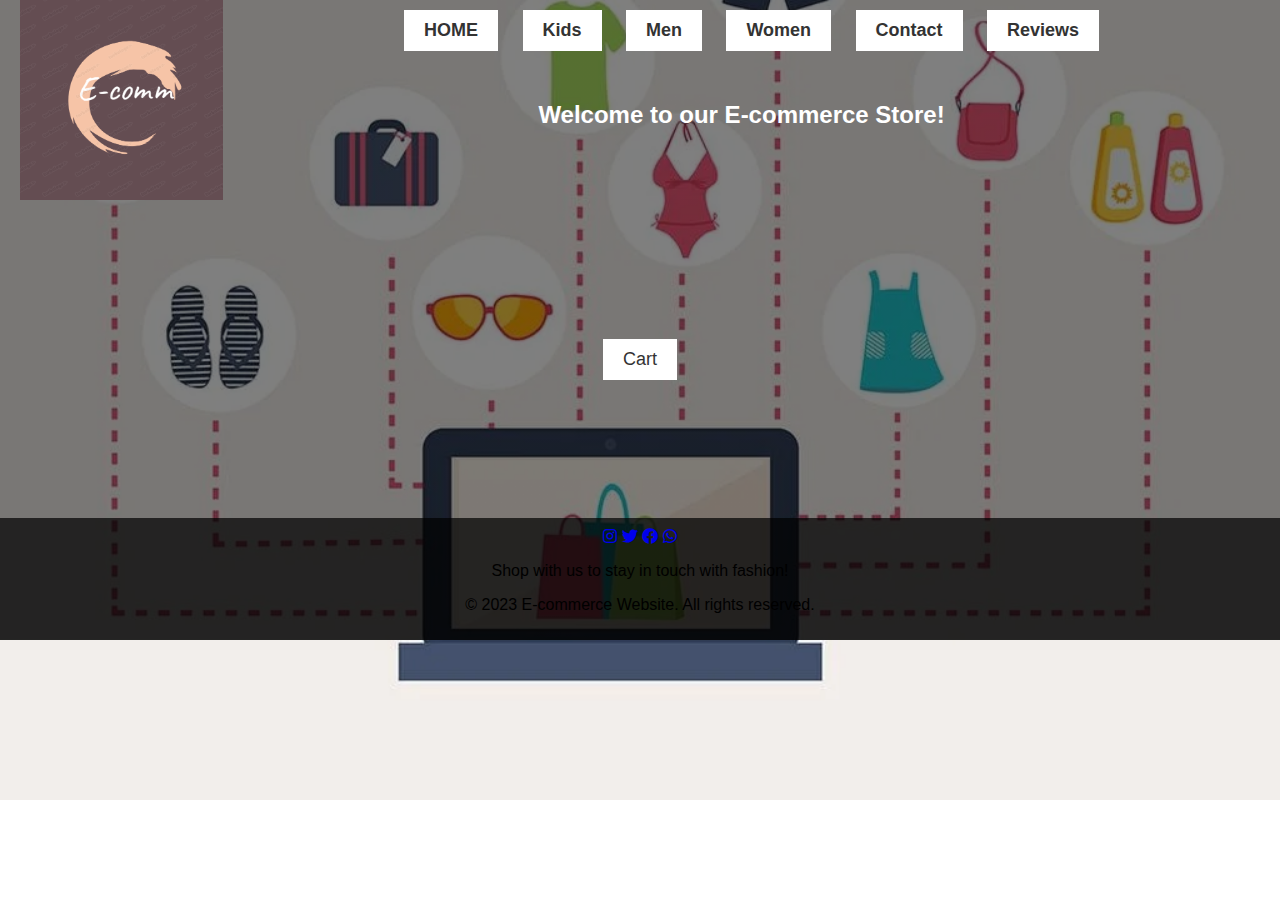
<file: com/index.html>
<!DOCTYPE html>
<html lang="en">
<head>
  <meta charset="UTF-8">
  <meta name="viewport" content="width=device-width, initial-scale=1.0">
  <title>Home</title>
  <link rel="stylesheet" href="style.css">
  <link rel="stylesheet" href="https://cdnjs.cloudflare.com/ajax/libs/font-awesome/5.15.3/css/all.min.css">
</head>
<body>
  <header>
    <div class="logo">
      <img src="elogo.png" alt="Logo">
    </div>
    <nav>
      <ul>
        <li><a href="index.html"class="button">HOME</a></li>
        <li><a href="kids.html" class="button">Kids</a></li>
        <li><a href="mens.html"class="button">Men</a></li>
        <li><a href="womens.html"class="button">Women</a></li>
        <li><a href="contact.html"class="button">Contact</a></li>
        <li><a href="reviews.html"class="button">Reviews</a></li>
      </ul>
    </nav>
  </header>

  <main>
    <section>
      <h2>Welcome to our E-commerce Store!</h2>
      <div class="button-container">
        <a href="cart.html" class="button">Cart</a>
      </div>
    </section>
  </main>
<br><br><br><br><br><br>
  <footer>
    <div class="social-icons">
      <a href="#"><i class="fab fa-instagram"></i></a>
      <a href="#"><i class="fab fa-twitter"></i></a>
      <a href="#"><i class="fab fa-facebook"></i></a>
      <a href="#"><i class="fab fa-whatsapp"></i></a>
    </div>
    <p class="quote">Shop with us to stay in touch with fashion!</p>
    <p>&copy; 2023 E-commerce Website. All rights reserved.</p>
  </footer>

  <script src="script.js"></script>
</body>
</html>
</file>
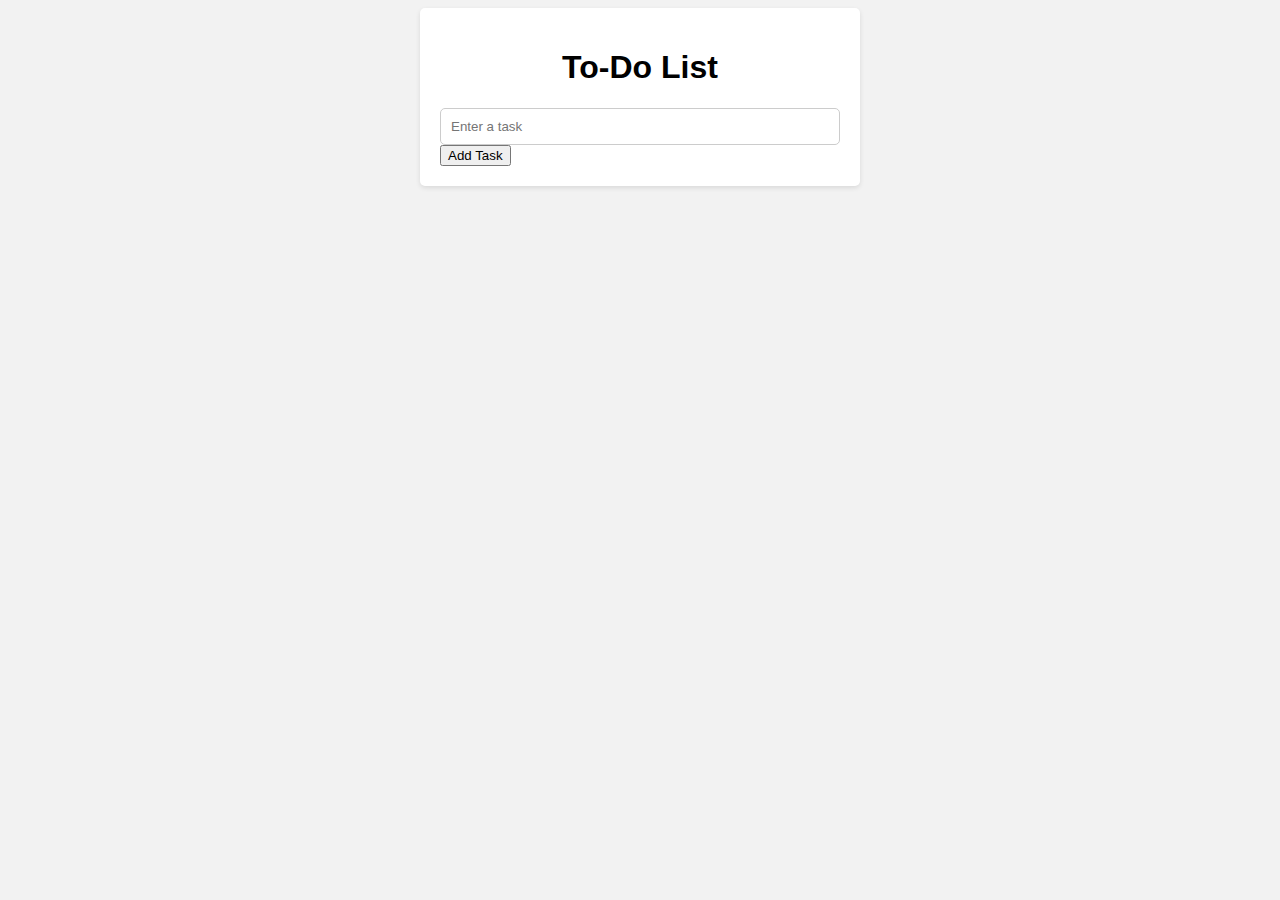
<file: todo.html.html>
<!DOCTYPE html>
<html>
<head>
  <title>To-Do List</title>
  <style>
    body {
      font-family: Arial, sans-serif;
      background-color: #f2f2f2;
    }

    .container {
      max-width: 400px;
      margin: 0 auto;
      padding: 20px;
      background-color: #fff;
      border-radius: 5px;
      box-shadow: 0 2px 5px rgba(0, 0, 0, 0.1);
    }

    h1 {
      text-align: center;
    }

    input[type="text"] {
      width: 100%;
      padding: 10px;
      box-sizing: border-box;
      border: 1px solid #ccc;
      border-radius: 5px;
    }

    .task {
      margin-bottom: 10px;
      display: flex;
      align-items: center;
    }

    .task input[type="text"] {
      flex: 1;
      margin-right: 10px;
    }

    .task button {
      padding: 8px;
      background-color: #4caf50;
      border: none;
      color: #fff;
      border-radius: 5px;
      cursor: pointer;
    }

    .task button.edit {
      background-color: #2196f3;
    }

    .task button.delete {
      background-color: #f44336;
    }

    .error-message {
      color: red;
      margin-top: 5px;
    }
  </style>
</head>
<body>
  <div class="container">
    <h1>To-Do List</h1>
    <input type="text" id="taskInput" placeholder="Enter a task">
    <button id="addTaskBtn">Add Task</button>
    <div id="taskList"></div>
  </div>

  <script>
    const taskInput = document.getElementById('taskInput');
    const addTaskBtn = document.getElementById('addTaskBtn');
    const taskList = document.getElementById('taskList');

    addTaskBtn.addEventListener('click', addTask);

    function addTask() {
      const taskText = taskInput.value.trim();

      if (taskText === '') {
        showError('Please enter a task');
        return;
      }

      const taskItem = document.createElement('div');
      taskItem.classList.add('task');

      const taskTextElement = document.createElement('input');
      taskTextElement.type = 'text';
      taskTextElement.value = taskText;
      taskTextElement.readOnly = true;
      taskItem.appendChild(taskTextElement);

      const editButton = document.createElement('button');
      editButton.textContent = 'Edit';
      editButton.classList.add('edit');
      editButton.addEventListener('click', toggleEditMode);
      taskItem.appendChild(editButton);

      const deleteButton = document.createElement('button');
      deleteButton.textContent = 'Delete';
      deleteButton.classList.add('delete');
      deleteButton.addEventListener('click', deleteTask);
      taskItem.appendChild(deleteButton);

      taskList.appendChild(taskItem);

      taskInput.value = '';
      clearError();
    }

    function toggleEditMode(event) {
      const taskItem = event.target.parentElement;
      const taskTextElement = taskItem.querySelector('input[type="text"]');

      if (taskTextElement.readOnly) {
        taskTextElement.readOnly = false;
        taskTextElement.focus();
        event.target.textContent = 'Save';
        taskTextElement.addEventListener('keydown', saveTaskOnEnter);
      } else {
        taskTextElement.readOnly = true;
        event.target.textContent = 'Edit';
        taskTextElement.removeEventListener('keydown', saveTaskOnEnter);
      }
    }

    function saveTaskOnEnter(event) {
      if (event.key === 'Enter') {
        toggleEditMode(event);
      }
    }

    function deleteTask(event) {
      const taskItem = event.target.parentElement;
      taskList.removeChild(taskItem);
    }

    function showError(errorMessage) {
      const errorElement = document.createElement('p');
      errorElement.classList.add('error-message');
      errorElement.textContent = errorMessage;
      taskList.appendChild(errorElement);
    }

    function clearError() {
      const errorElement = document.querySelector('.error-message');
      if (errorElement) {
        taskList.removeChild(errorElement);
      }
    }
  </script>
</body>
</html>
</file>
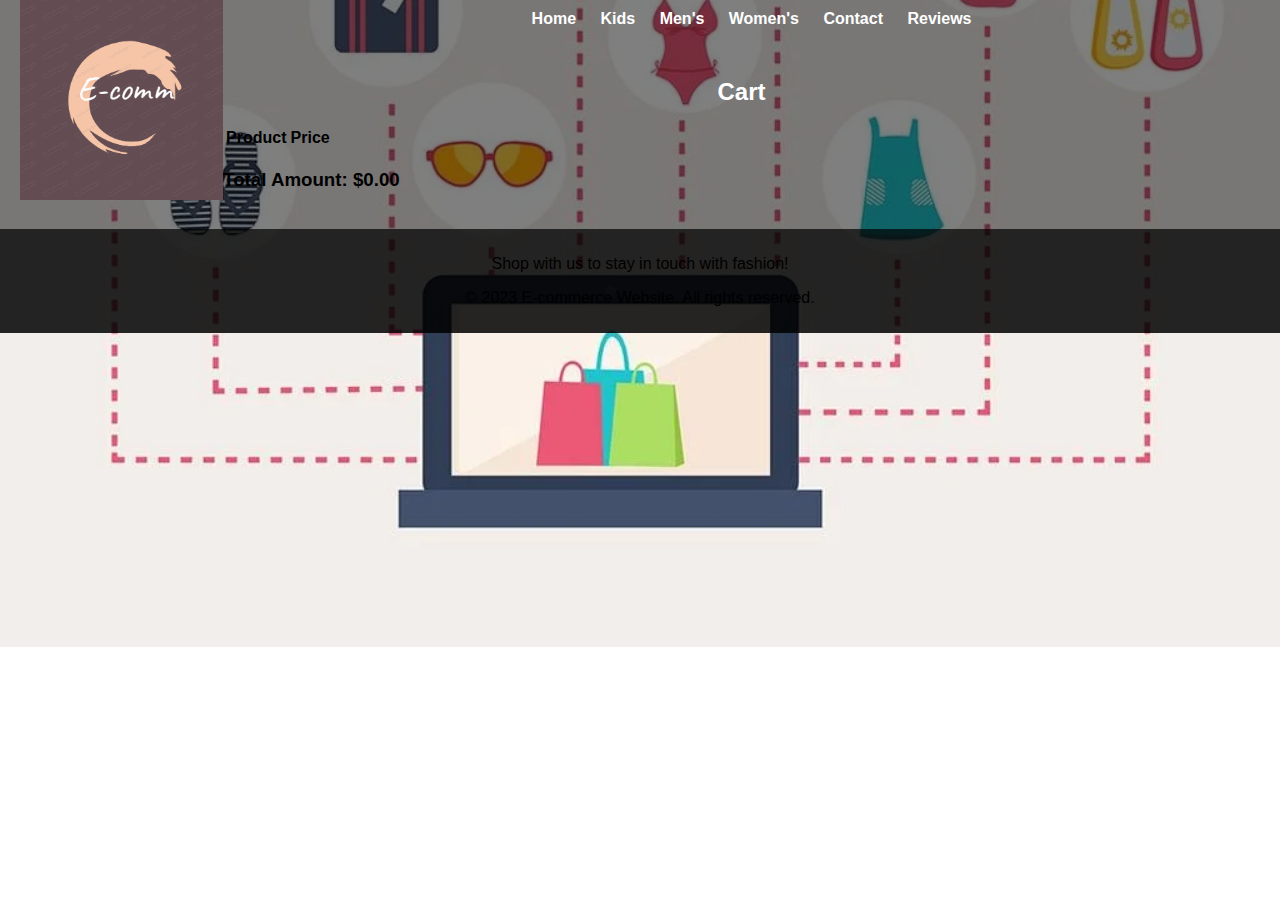
<file: com/cart.html>
<!DOCTYPE html>
<html lang="en">
<head>
  <meta charset="UTF-8">
  <meta name="viewport" content="width=device-width, initial-scale=1.0">
  <title>Cart</title>
  <link rel="stylesheet" href="style.css">
</head>
<body>
  <header>
    <div class="logo">
      <img src="elogo.png" alt="Logo">
    </div>
    <nav>
      <ul>
        <li><a href="index.html">Home</a></li>
        <li><a href="kids.html">Kids</a></li>
        <li><a href="mens.html">Men's</a></li>
        <li><a href="womens.html">Women's</a></li>
        <li><a href="contact.html">Contact</a></li>
        <li><a href="reviews.html">Reviews</a></li>
      </ul>
    </nav>
  </header>

  <main>
    <section>
      <h2>Cart</h2>
      <table>
        <tr>
          <th>Product</th>
          <th>Price</th>
        </tr>
        <!-- Add cart items dynamically here -->
      </table>
      <div class="total-amount">
        <h3>Total Amount: $0.00</h3>
      </div>
    </section>
  </main>

  <footer>
    <div class="social-icons">
      <a href="#"><i class="fab fa-instagram"></i></a>
      <a href="#"><i class="fab fa-twitter"></i></a>
      <a href="#"><i class="fab fa-facebook"></i></a>
      <a href="#"><i class="fab fa-whatsapp"></i></a>
    </div>
    <p class="quote">Shop with us to stay in touch with fashion!</p>
    <p>&copy; 2023 E-commerce Website. All rights reserved.</p>
  </footer>

  <script src="script.js"></script>
</body>
</html>
</file>
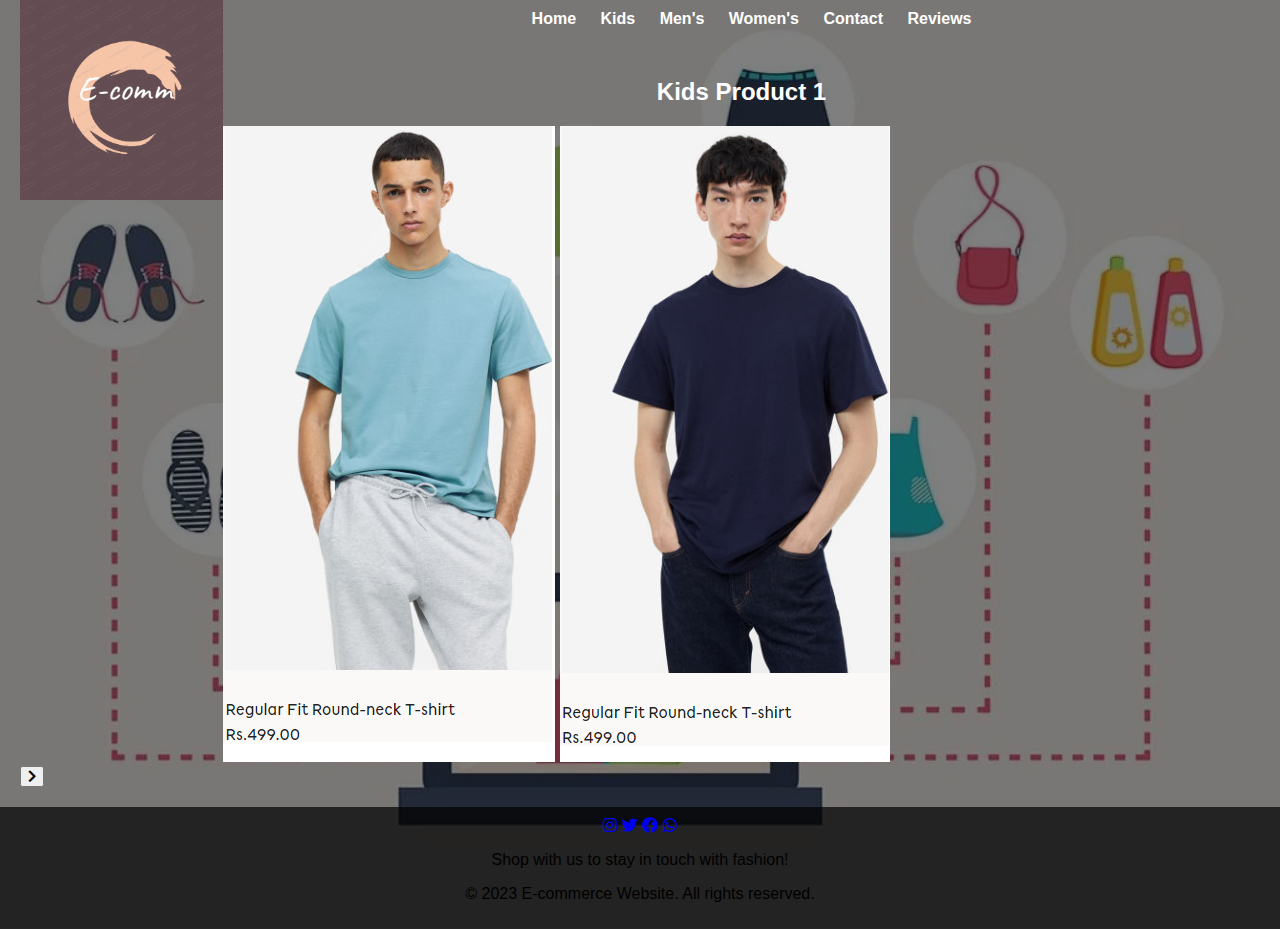
<file: com/kids_products1.html>
<!DOCTYPE html>
<html lang="en">
<head>
  <meta charset="UTF-8">
  <meta name="viewport" content="width=device-width, initial-scale=1.0">
  <title>Kids Product 1</title>
  <link rel="stylesheet" href="style.css">
  <link rel="stylesheet" href="https://cdnjs.cloudflare.com/ajax/libs/font-awesome/5.15.3/css/all.min.css">
</head>
<body>
  <header>
    <div class="logo">
      <img src="elogo.png" alt="Logo">
    </div>
    <nav>
      <ul>
        <li><a href="index.html">Home</a></li>
        <li><a href="kids.html">Kids</a></li>
        <li><a href="mens.html">Men's</a></li>
        <li><a href="womens.html">Women's</a></li>
        <li><a href="contact.html">Contact</a></li>
        <li><a href="reviews.html">Reviews</a></li>
      </ul>
    </nav>
  </header>

  <main>
    <!-- Kids Product Page -->
    <section id="product">
      <h2>Kids Product 1</h2>
      <div class="product-images">
        <img src="men1.png" alt="Product Image 1">
        <img src="men2.png" alt="Product Image 2">
      </div>
      <button class="add-to-cart"><i class="fas fa-chevron-right"></i></button>
    </section>
  </main>

  <footer>
    <div class="social-icons">
      <a href="#"><i class="fab fa-instagram"></i></a>
      <a href="#"><i class="fab fa-twitter"></i></a>
      <a href="#"><i class="fab fa-facebook"></i></a>
      <a href="#"><i class="fab fa-whatsapp"></i></a>
    </div>
    <p class="quote">Shop with us to stay in touch with fashion!</p>
    <p>&copy; 2023 E-commerce Website. All rights reserved.</p>
  </footer>

  <script src="script.js"></script>
</body>
</html>
</file>
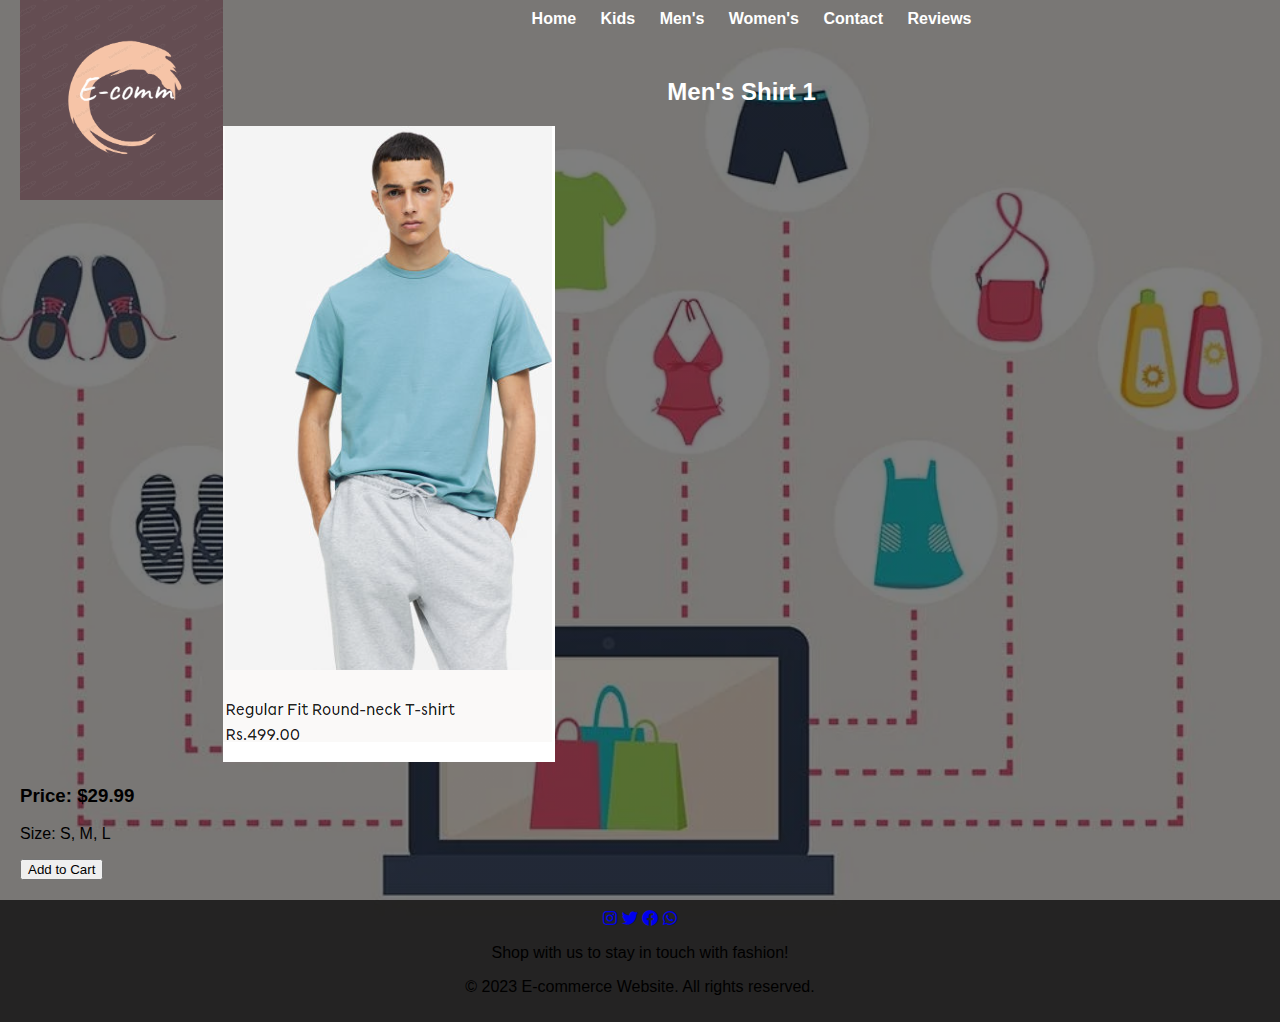
<file: com/mens_product1.html>
<!DOCTYPE html>
<html lang="en">
<head>
  <meta charset="UTF-8">
  <meta name="viewport" content="width=device-width, initial-scale=1.0">
  <title>Men's Shirt 1</title>
  <link rel="stylesheet" href="style.css">
  <link rel="stylesheet" href="https://cdnjs.cloudflare.com/ajax/libs/font-awesome/5.15.3/css/all.min.css">
</head>
<body>
  <header>
    <div class="logo">
      <img src="elogo.png" alt="Logo">
    </div>
    <nav>
      <ul>
        <li><a href="index.html">Home</a></li>
        <li><a href="kids.html">Kids</a></li>
        <li><a href="mens.html">Men's</a></li>
        <li><a href="womens.html">Women's</a></li>
        <li><a href="contact.html">Contact</a></li>
        <li><a href="reviews.html">Reviews</a></li>
      </ul>
    </nav>
  </header>

  <main>
    <section>
      <h2>Men's Shirt 1</h2>
      <div class="product-details">
        <img src="men1.png" alt="Men's Shirt 1">
        <h3>Price: $29.99</h3>
        <p>Size: S, M, L</p>
        <button class="add-to-cart">Add to Cart</button>
      </div>
    </section>
  </main>

  <footer>
    <div class="social-icons">
      <a href="#"><i class="fab fa-instagram"></i></a>
      <a href="#"><i class="fab fa-twitter"></i></a>
      <a href="#"><i class="fab fa-facebook"></i></a>
      <a href="#"><i class="fab fa-whatsapp"></i></a>
    </div>
    <p class="quote">Shop with us to stay in touch with fashion!</p>
    <p>&copy; 2023 E-commerce Website. All rights reserved.</p>
  </footer>

  <script src="script.js"></script>
</body>
</html>
</file>
<file: com/style.css>
/* Global Styles */
body {
  font-family: Arial, sans-serif;
  margin: 0;
  padding: 0;
  background-image: linear-gradient(rgba(0, 0, 0, 0.5), rgba(0, 0, 0, 0.5)), url("office.jpg");
  background-size: cover;
  background-repeat: no-repeat;
  background-position: center;
}

h1, h2 {
  text-align: center;
  color: #fff;
}

nav ul {
  list-style-type: none;
  margin: 0;
  padding: 0;
  text-align: center;
}

nav ul li {
  display: inline-block;
}

nav ul li a {
  display: block;
  padding: 10px;
  text-decoration: none;
  color: #fff;
  font-weight: bold;
}

nav ul li a:hover {
  text-decoration: underline;
}

main {
  padding: 20px;
}

footer {
  background-color: rgba(0, 0, 0, 0.7);
  padding: 10px;
  text-align: center;
}

.logo {
  float: left;
  margin-left: 20px;
}

.logo img {
  height: 200px;
}

.button-container {
  text-align: center;
  margin-top: 200px;
}

.button {
  display: inline-block;
  padding: 10px 20px;
  background-color: #fff;
  color: #333;
  text-decoration: none;
  margin: 10px;
  font-size: 18px;
  transition: background-color 0.3s ease;
}

.button:hover {
  background-color: violet;
  color: #fff;
  text-decoration: none;
}
/* ... previous CSS styles ... */

.product-container {
  display: flex;
  flex-wrap: wrap;
  justify-content: center;
  gap: 20px;
}

/* ... rest of the CSS styles ... */
</file>
